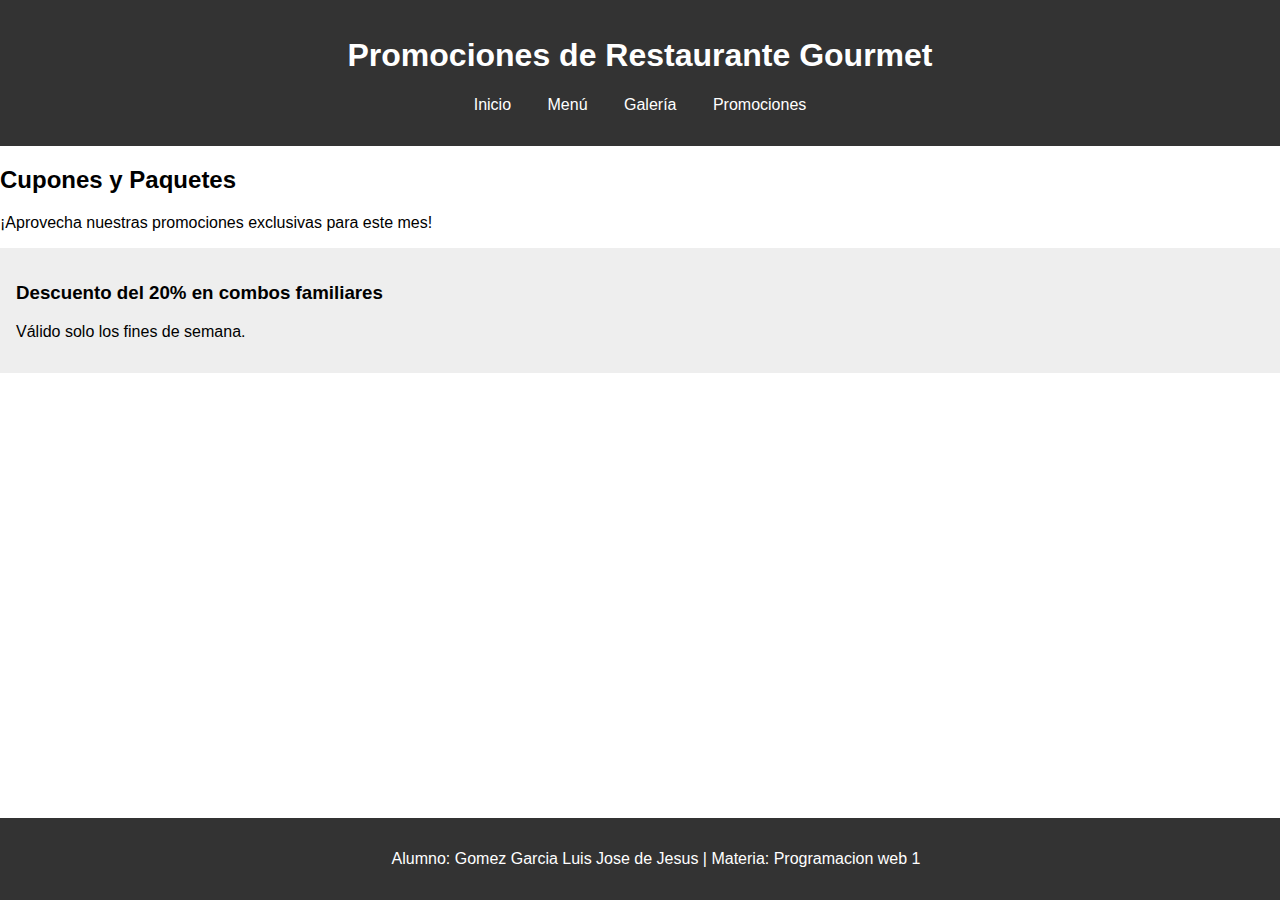
<file: promociones.html>
<!DOCTYPE html>
<html lang="es">
<head>
    <meta charset="UTF-8">
    <meta name="viewport" content="width=device-width, initial-scale=1.0">
    <title>Promociones - Restaurante</title>
    <link rel="stylesheet" href="estilos.css">
</head>
<body>
    <header>
        <h1>Promociones de Restaurante Gourmet</h1>
        <nav>
            <ul>
                <li><a href="index.html">Inicio</a></li>
                <li><a href="menu.html">Menú</a></li>
                <li><a href="galeria.html">Galería</a></li>
                <li><a href="promociones.html">Promociones</a></li>
            </ul>
        </nav>
    </header>

    <main>
        <section>
            <h2>Cupones y Paquetes</h2>
            <p>¡Aprovecha nuestras promociones exclusivas para este mes!</p>
            <div class="promocion">
                <h3>Descuento del 20% en combos familiares</h3>
                <p>Válido solo los fines de semana.</p>
            </div>
        </section>
    </main>

    <footer>
        <p>Alumno: Gomez Garcia Luis Jose de Jesus | Materia: Programacion web 1</p>
    </footer>
</body>
</html>
</file>
<file: estilos.css>
/* Estilos generales */
body {
    font-family: Arial, sans-serif;
    margin: 0;
    padding: 0;
}

header {
    background-color:#333;
    color: #fff;
    padding: 1em;
    text-align: center;
}

nav ul {
    list-style-type: none;
    padding: 0;
}

nav ul li {
    display: inline;
    margin: 0 1em;
}

nav ul li a {
    color: #fff;
    text-decoration: none;
}

footer {
    background-color: #333;
    color: #fff;
    text-align: center;
    padding: 1em;
    position: fixed;
    width: 100%;
    bottom: 0;
}

/* Estilos para galería */
.galeria img {
    width: 600px;
    margin: 1em;
    height: 300px;
}

.promocion {
    background-color: #eee;
    padding: 1em;
    margin: 1em 0;
}
</file>
